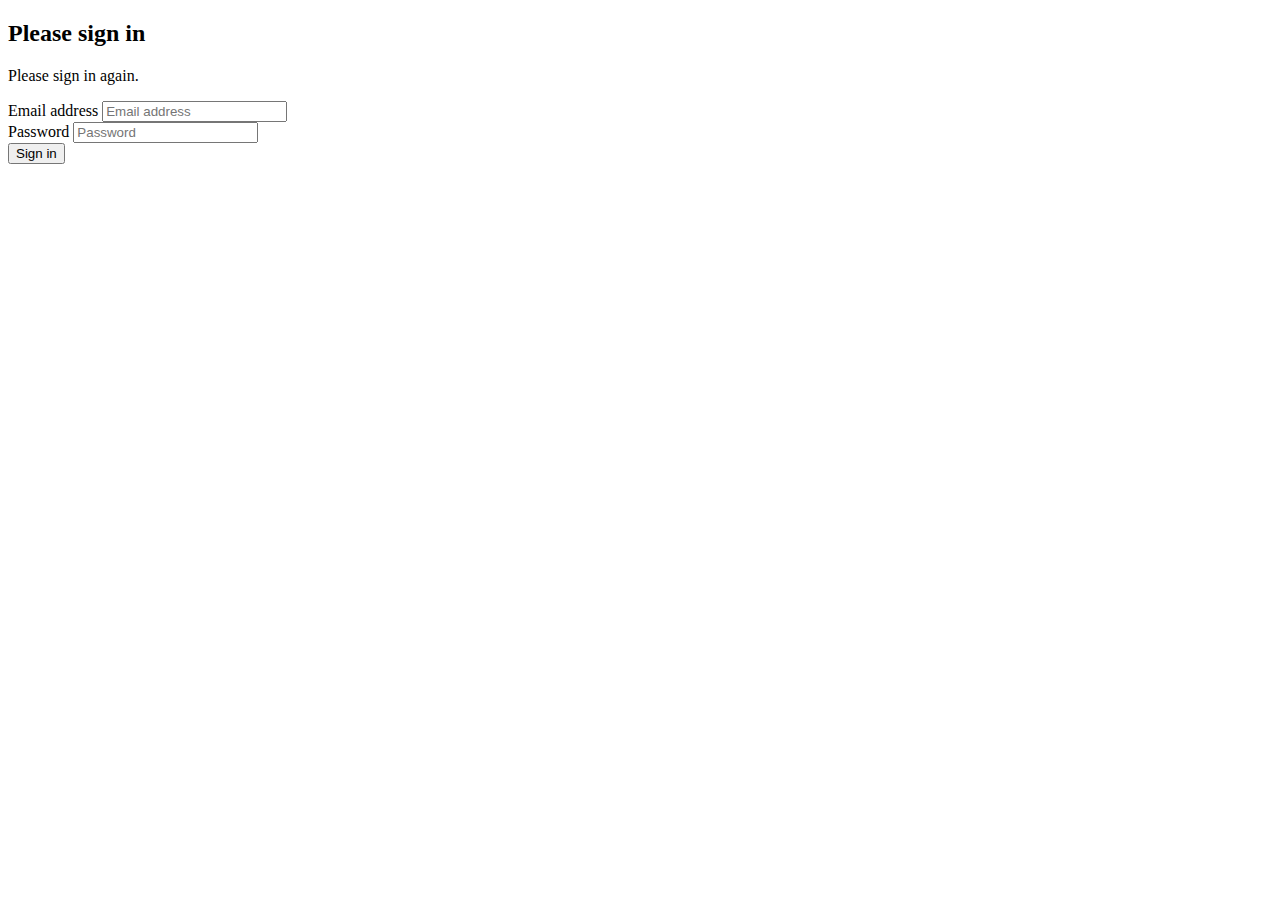
<file: src/main/resources/templates/login.html>
<!DOCTYPE html>
<html xmlns:th="http://www.thymeleaf.org">

<div th:replace="header :: head"></div>

<body>

<div class="container-fluid">

    <div class="row">
        <div class="col-lg-4 col-lg-offset-4 col-md-6 col-md-offset-3 col-xs-8 col-xs-offset-2">
            <form th:action="@{/login}" method="post" class="form-signin form-horizontal">
                <div class="form-group">
                    <h2>Please sign in</h2>
                </div>

                <div class="form-group">
                    <p th:if="${message != null}" th:text="${message}">Please sign in again.</p>

                </div>

                <div class="form-group">
                    <label for="email" class="sr-only">Email address</label>
                    <input type="email" name="email" id="email" class="form-control" placeholder="Email address"/>
                </div>

                <div class="form-group">
                    <label for="password" class="sr-only">Password</label>
                    <input type="password" name="password" id="password" class="form-control" placeholder="Password"/>
                </div>

                <div class="form-group">
                    <button type="submit" class="btn btn-primary">Sign in</button>
                </div>

                <input type="hidden"
                       th:name="${_csrf.parameterName}"
                       th:value="${_csrf.token}"/>
            </form>
        </div>
    </div>

</div>

</body>

</html>
</file>
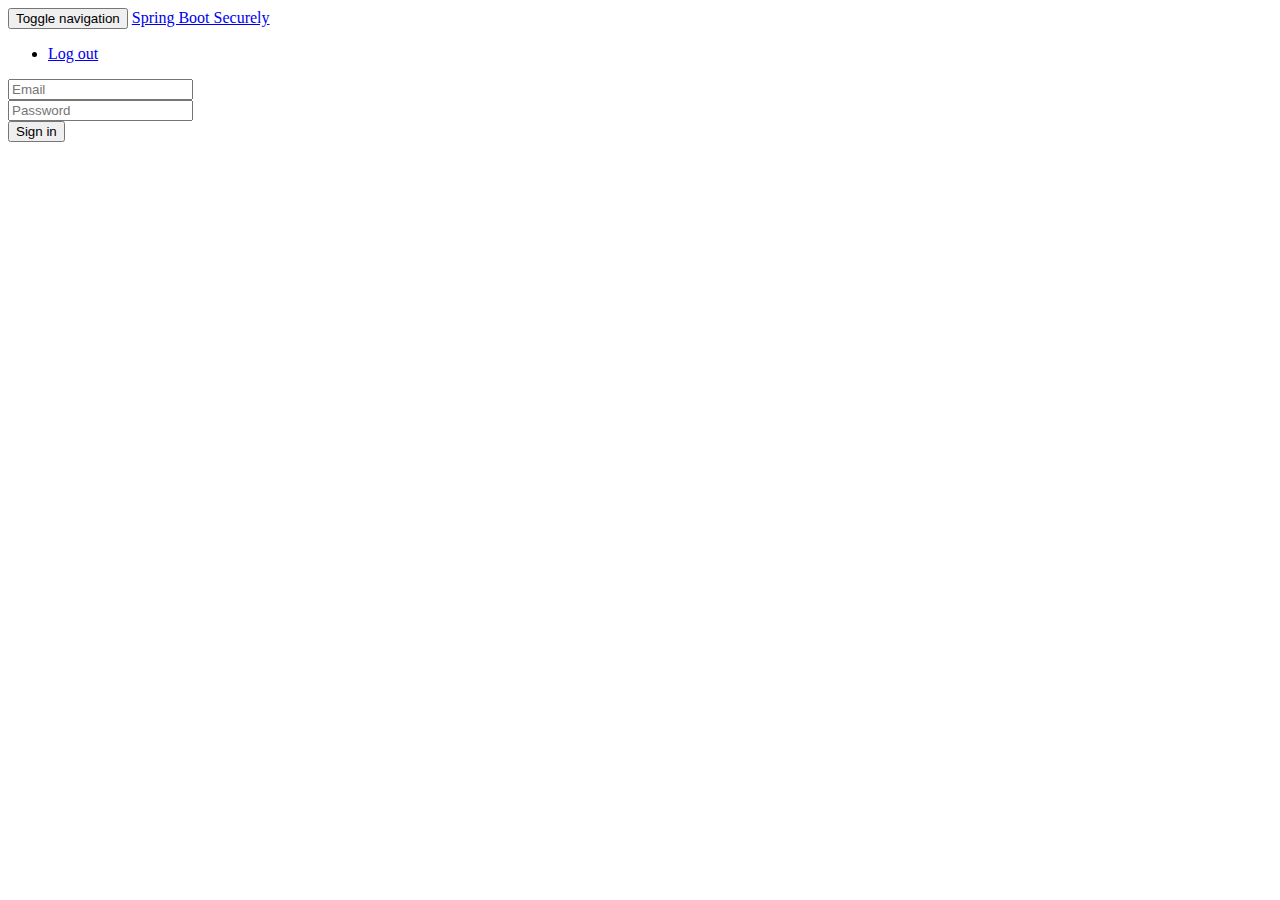
<file: src/main/resources/templates/navbar.html>
<!DOCTYPE html>
<html xmlns:th="http://www.thymeleaf.org">

<nav lang="en" class="navbar navbar-inverse navbar-fixed-top" th:fragment="nav">
    <div class="container">
        <div class="navbar-header">
            <button type="button" class="navbar-toggle collapsed" data-toggle="collapse" data-target="#navbar" aria-expanded="false" aria-controls="navbar">
                <span class="sr-only">Toggle navigation</span>
                <span class="icon-bar"></span>
                <span class="icon-bar"></span>
                <span class="icon-bar"></span>
            </button>
            <a class="navbar-brand" href="/">Spring Boot Securely</a>
        </div>
        <div id="navbar" class="navbar-collapse collapse">
            <ul class="nav navbar-nav">
                <li th:if="${sbsUser != null}">
                    <form class="nav navbar-nav" id="form1" action="/logout" method="post">
                        <input type="hidden" th:name="${_csrf.parameterName}" th:value="${_csrf.token}"/>
                    </form>
                    <a href="#" class="navbar-item" onclick="document.getElementById('form1').submit();">Log out</a>
                </li>
            </ul>
            <form method="post" th:if="${sbsUser == null}" th:action="@{/login}" class="navbar-form navbar-right">
                <div class="form-group">
                    <input type="text" name="email" placeholder="Email" class="form-control"/>
                </div>
                <div class="form-group">
                    <input type="password" name="password" placeholder="Password" class="form-control"/>
                </div>
                <button type="submit" class="btn btn-primary btn-sm">Sign in</button>
                <input type="hidden"
                       th:name="${_csrf.parameterName}"
                       th:value="${_csrf.token}"/>
            </form>

        </div><!--/.navbar-collapse -->
    </div>
</nav>

</html>
</file>
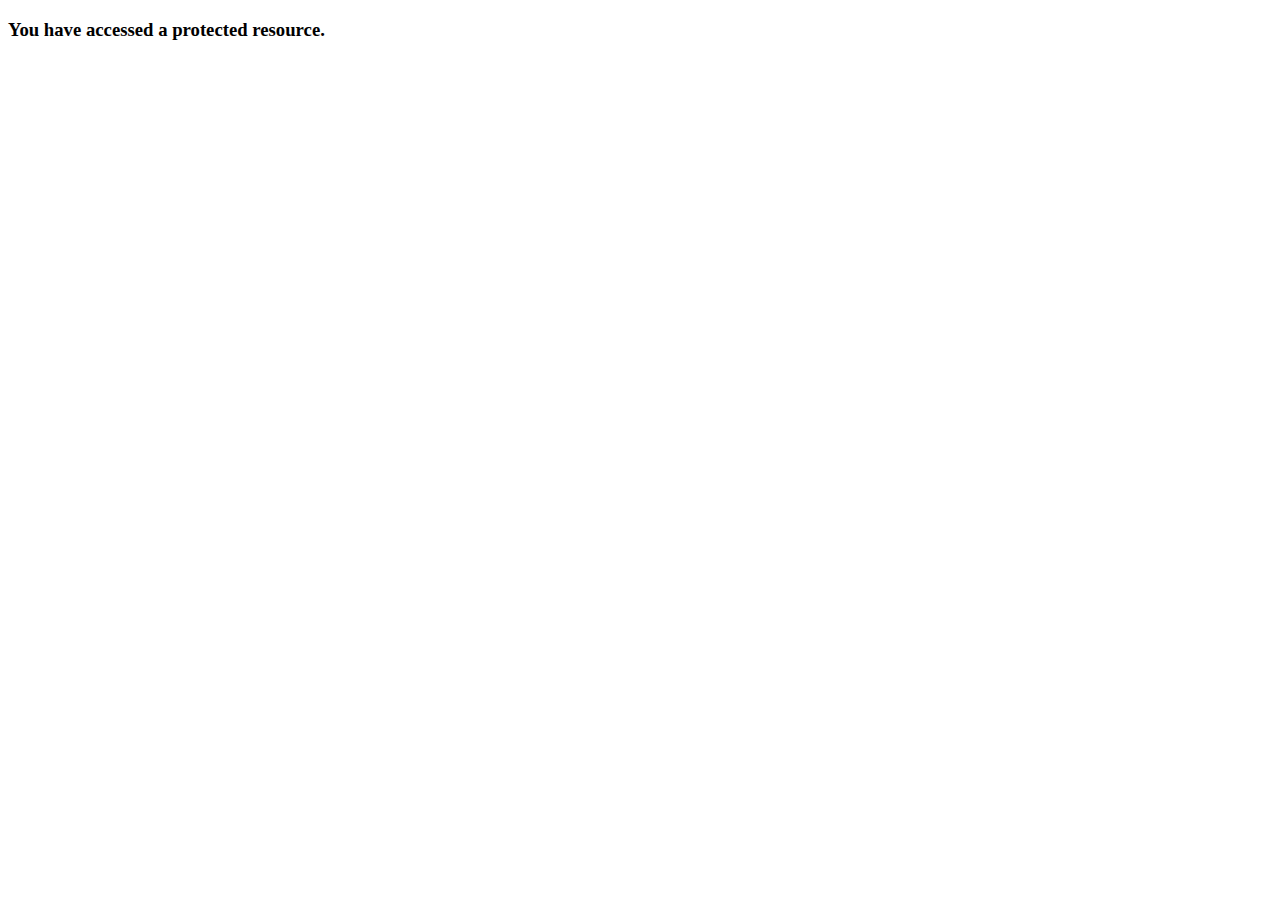
<file: src/main/resources/templates/protected.html>
<!DOCTYPE html>
<html xmlns:th="http://www.thymeleaf.org">

<div th:replace="header :: head"></div>

<body>

<div th:replace="navbar :: nav"></div>

<div class="container-fluid">

    <div class="row">

        <div class="col-lg-9 col-lg-offset-3 col-md-6 col-md-offset-3 col-xs-10 col-xs-offset-1">

            <h3>You have accessed a protected resource.</h3>

        </div>

    </div>

</div>

</body>


</html>
</file>
